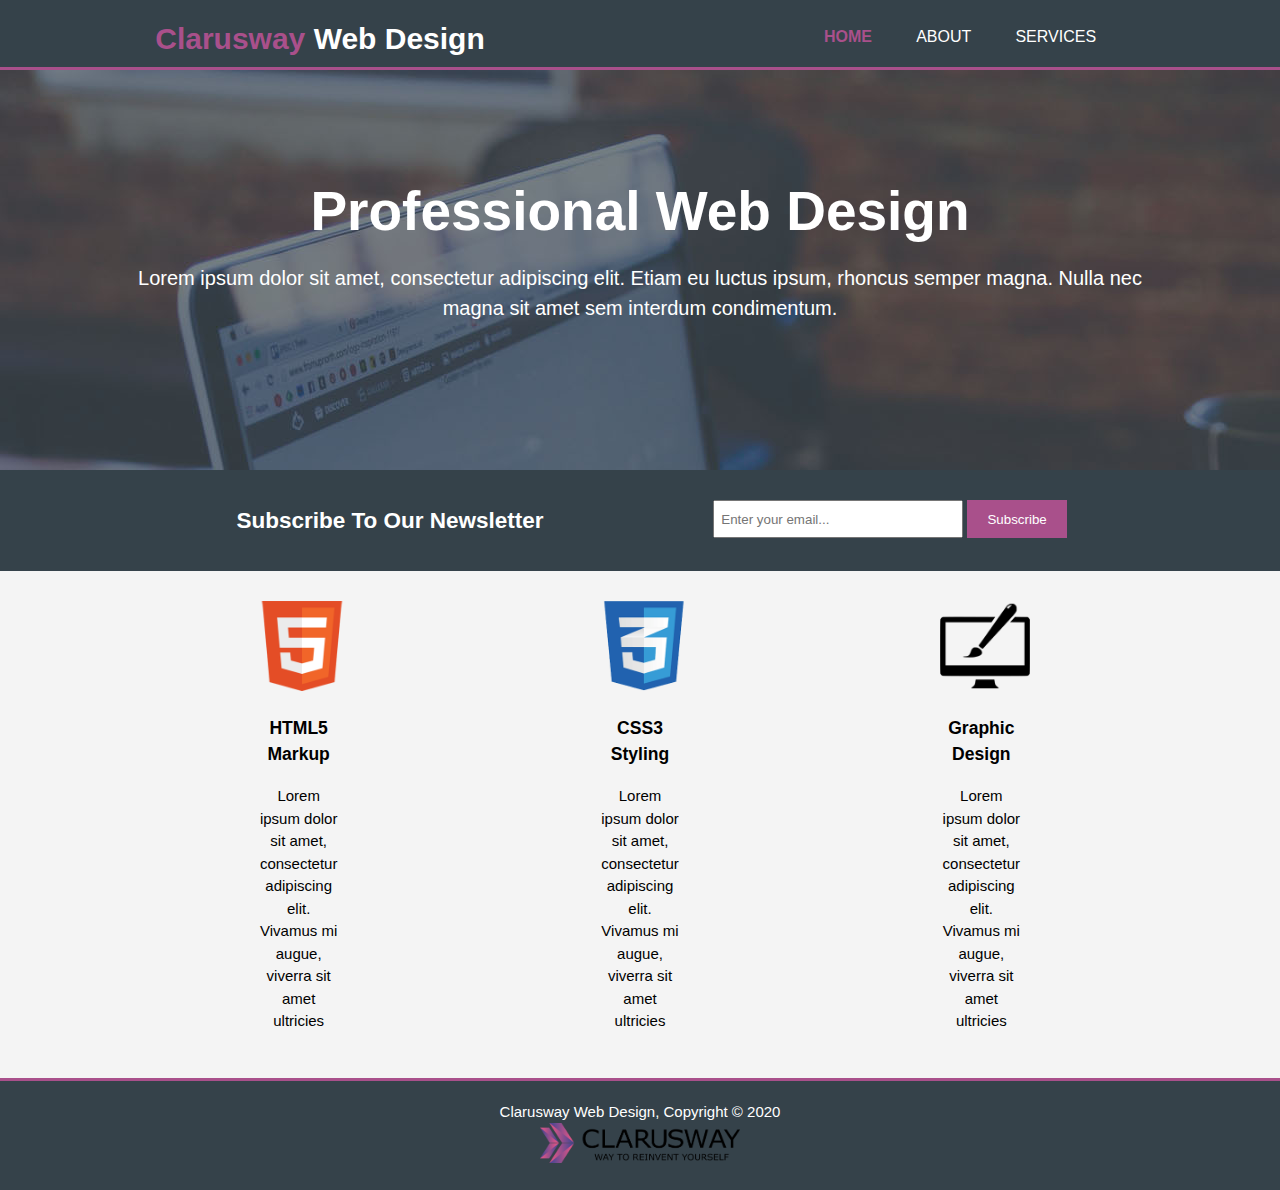
<file: index.html>
<!DOCTYPE html>
<html lang="en">
<head>
    <meta charset="UTF-8">
    <meta name="viewport" content="width=device-width, initial-scale=1.0">
    <title> Clarusway Web Design</title>
    <link rel="stylesheet" href="style.css">
</head>
<body>
    <header>
        <div class="header-container">
        <div>
            <h1 class="brand"><span class="highlight">Clarusway</span> Web Design</h1>
        </div>
        <nav>
            <ul>
                <li class="current" ><a href="index.html" id="HOME">HOME</a></li>
                <li ><a href="about.html">ABOUT</a></li>
                <li><a href="services.html">SERVICES</a></li>
            </ul>
        </nav>
    </div>
    </header>
    <section class="hero">
        <div class="hero-container">
        <h1>Professional Web Design</h1>
        <p>Lorem ipsum dolor sit amet, consectetur adipiscing elit. Etiam eu luctus ipsum, rhoncus semper magna. Nulla nec magna sit amet sem interdum condimentum.</p>
        </div>
    </section>
    <section class="subscribe">
    <div class="subscribe-container">
        <h1>Subscribe To Our Newsletter</h1>
        <form action="">
            <input type="email" placeholder="Enter your email..." class="input-email">
        <button type="submit" class="button_1">Subscribe</button>
        </form>
    </div>
</section>
    <section class="boxes">
         <div class="boxes-container">
            <div class="box">
               <img src="./imges/logo_html.png" alt="html">
               <h3>HTML5 Markup</h3>
               <p>Lorem ipsum dolor sit amet, consectetur adipiscing elit. Vivamus mi augue, viverra sit amet ultricies</p>
            </div>
            <div class="box">
                <img src="./imges/logo_css.png" alt="Css">
                <h3>CSS3 Styling</h3>
                <p>Lorem ipsum dolor sit amet, consectetur adipiscing elit. Vivamus mi augue, viverra sit amet ultricies</p>
             </div>
             <div class="box">
                <img src="./imges/logo_brush.png" alt="Graphic">
                <h3>Graphic Design</h3>
                <p>Lorem ipsum dolor sit amet, consectetur adipiscing elit. Vivamus mi augue, viverra sit amet ultricies</p>
             </div>

         </div>
    </section>
    <footer>
        <p>
            Clarusway Web Design, Copyright © 2020
            <br>
            <a href="http://www.clarusway.com"> 
                <img src="./imges/clarusway.png" alt="clarusway-logo">
            </a>
        </p>
    </footer>
</body>
</html>
</file>
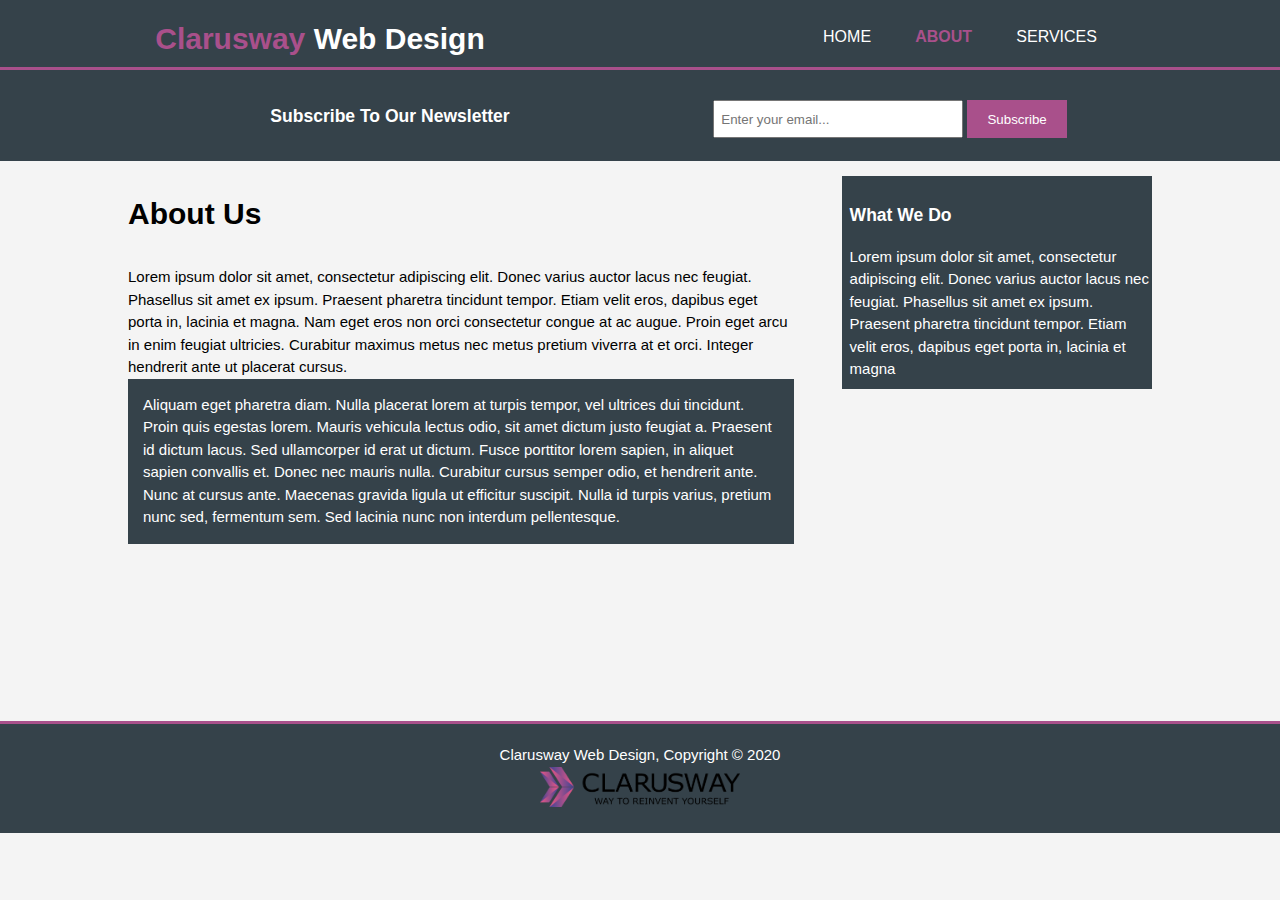
<file: about.html>
<!DOCTYPE html>
<html lang="en">
<head>
    <meta charset="UTF-8">
    <meta name="viewport" content="width=device-width, initial-scale=1.0">
    <title>About</title>
    <link rel="stylesheet" href="style.css">
</head>
<body>
    <header>
        <div class="header-container">
        <div>
            <h1><span class="highlight">Clarusway</span> Web Design</h1>
        </div>
        <nav>
            <ul>
                <li ><a href="index.html" >HOME</a></li>
                <li class="current"><a href="about.html" id="HOME">ABOUT</a></li>
                <li><a href="services.html">SERVICES</a></li>
            </ul>
        </nav>
    </div>
    </header>
    <section class="subscribe">
    <div class="subscribe-container">
        <h3>Subscribe To Our Newsletter</h3>
        <form action="">
            <input type="email" placeholder="Enter your email..." class="input-email">
        <button type="submit" class="button_1">Subscribe</button>
        </form>
    </div>
    </section>
    <section class="About">
        <div class="About-container">
            
            <article class="main-article">
                <h1 class="main-title">About Us</h1>
                <p>Lorem ipsum dolor sit amet, consectetur adipiscing elit. Donec varius auctor lacus nec feugiat. Phasellus sit amet ex ipsum. Praesent pharetra tincidunt tempor. Etiam velit eros, dapibus eget porta in, lacinia et magna. Nam eget eros non orci consectetur congue at ac augue. Proin eget arcu in enim feugiat ultricies. Curabitur maximus metus nec metus pretium viverra at et orci. Integer hendrerit ante ut placerat cursus.</p>
                <p class="dark">Aliquam eget pharetra diam. Nulla placerat lorem at turpis tempor, vel ultrices dui tincidunt. Proin quis egestas lorem. Mauris vehicula lectus odio, sit amet dictum justo feugiat a. Praesent id dictum lacus. Sed ullamcorper id erat ut dictum. Fusce porttitor lorem sapien, in aliquet sapien convallis et. Donec nec mauris nulla. Curabitur cursus semper odio, et hendrerit ante. Nunc at cursus ante. Maecenas gravida ligula ut efficitur suscipit. Nulla id turpis varius, pretium nunc sed, fermentum sem. Sed lacinia nunc non interdum pellentesque.</p>
            </article>
            <aside class="asidbar">
                <div class="dark">
                <h3>What We Do</h3>
                <p>Lorem ipsum dolor sit amet, consectetur adipiscing elit. Donec varius auctor lacus nec feugiat. Phasellus sit amet ex ipsum. Praesent pharetra tincidunt tempor. Etiam velit eros, dapibus eget porta in, lacinia et magna</p>
                </div>
            </aside>
        </div>
        <br>
        <br>
        <br>
        <br>
        <br>
        <br>
        <br>
    </section>
    <footer>
        <p>
            Clarusway Web Design, Copyright © 2020
            <br>
            <a href="http://www.clarusway.com"> 
                <img src="./imges/clarusway.png" alt="clarusway-logo">
            </a>
        </p>
    </footer>
</body>
</html>
</file>
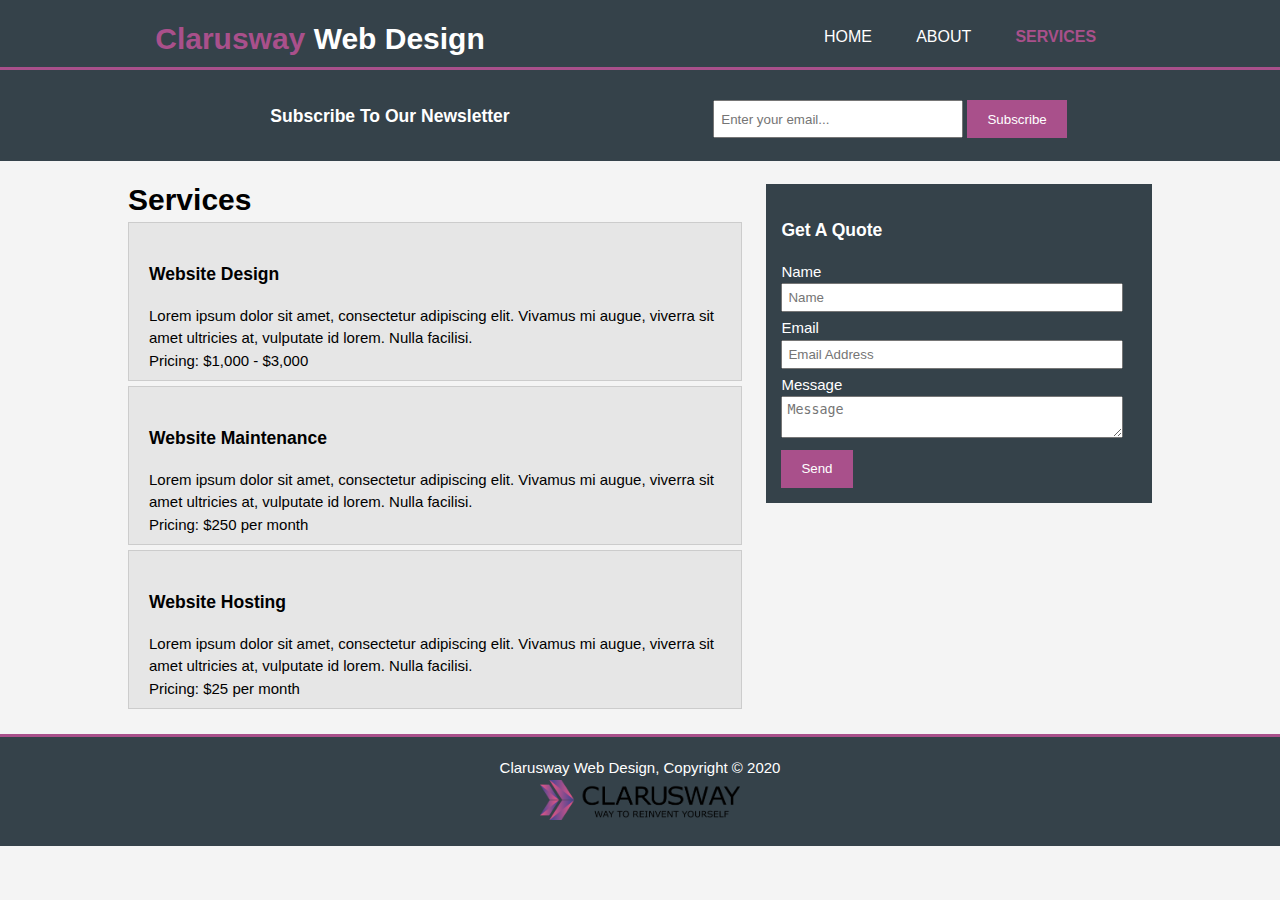
<file: services.html>
<!DOCTYPE html>
<html lang="en">
<head>
    <meta charset="UTF-8">
    <meta name="viewport" content="width=device-width, initial-scale=1.0">
    <title>Services</title>
    <link rel="stylesheet" href="style.css">
</head>
<body>
    <header>
        <div class="header-container">
        <div>
            <h1><span class="highlight">Clarusway</span> Web Design</h1>
        </div>
        <nav>
            <ul>
                <li><a href="index.html">HOME</a></li>
                <li><a href="about.html">ABOUT</a></li>
                <li class="current"><a href="services.html" id="HOME">SERVICES</a></li>
            </ul>
        </nav>
    </div>
    </header>
    <section class="subscribe">
    <div class="subscribe-container">
        <h3>Subscribe To Our Newsletter</h3>
        <form action="">
            <input type="email" placeholder="Enter your email..." class="input-email">
        <button type="submit" class="button_1">Subscribe</button>
        </form>
    </div>
    </section>

<section class="main-section">
    <div class="main_container">
           <article class="services-main">
             <h1 id="service-title">Services</h1>
             <ul id="services">
                <li>
                    <h3>Website Design</h3>
                    <p>Lorem ipsum dolor sit amet, consectetur adipiscing elit. Vivamus mi augue, viverra sit amet ultricies at, vulputate id lorem. Nulla facilisi.</p>
                    <p>Pricing: $1,000 - $3,000</p>
                </li>
                <li>
                    <h3>Website Maintenance</h3>
                    <p>Lorem ipsum dolor sit amet, consectetur adipiscing elit. Vivamus mi augue, viverra sit amet ultricies at, vulputate id lorem. Nulla facilisi.</p>
                    <p>Pricing: $250 per month</p>
                </li>
                <li>
                    <h3>Website Hosting</h3>
                    <p>Lorem ipsum dolor sit amet, consectetur adipiscing elit. Vivamus mi augue, viverra sit amet ultricies at, vulputate id lorem. Nulla facilisi.</p>
                    <p>Pricing: $25 per month</p>
                </li>
             </ul>
           </article>
           <aside class="sidbar-quote">
            <div class="dark">
                <h3>Get A Quote</h3>
             <form class="quote">
                 <div>
                    <label>Name</label>
                    <br>
                    <input type="text" placeholder="Name">
                 </div>
                 <div>
                    <label>Email</label>
                    <br>
                    <input type="Email" placeholder="Email Address">
                 </div>
                 <div>
                    <label>Message</label>
                    <br>
                  <textarea placeholder="Message"></textarea>
                 </div>
                 <button class="button_1" type="submit">Send</button>
            </form>
            </div>
           </aside>

    </div>
</section>
    <footer>
        <p>
            Clarusway Web Design, Copyright © 2020
            <br>
            <a href="http://www.clarusway.com"> 
                <img src="./imges/clarusway.png" alt="clarusway-logo">
            </a>
        </p>
    </footer>
</body>
</html>
</file>
<file: style.css>
*{
    margin: 0;
    padding: 0;
    box-sizing: border-box;
}
body{
    font: 15px / 1.5 Arial, Helvetica, sans-serif;
    padding: 0;
    margin: 0;
    background-color: #f4f4f4;
}
header{
    background-color:#35424A ;
    color: white;
}
.header-container{
    display: grid;
    grid-template-columns: 1fr ;
    grid-template-rows: 1fr 1fr;
    text-align: center;
    padding-top: 15px;
    min-height: 70px;
    border-bottom: #a9508b 3px solid;
}
.header-container h1{
    margin-top: 1px;
}
 nav{
    margin-top: 10px;
    margin-bottom: 0px;
}
nav ul li {
 list-style-type:none;
 display: inline;
 padding: 0 20px 0 20px;
}
nav ul li a {
    text-decoration: none;
    text-transform: uppercase;
    font-size: 16px;
    cursor: pointer;
    color: white;
}
header .highlight ,
       .current a 
{
    color: #a9508b; 
    font-weight: bold;}
   
#HOME:hover{
        color: white;
    }
a:hover{
        font-weight: bold;
    }
 /*  header   a:active{
        color: #a9508b;
    } */
.hero{
    min-height: 400px;
    background-image: url(./imges/showcase.jpg);
    background-repeat: no-repeat;
    text-align: center;
    color: white;
}
.hero-container ,
.subscribe-container,
.boxes-container,
.About-container,
.main_container
{
    width: 80%;
    margin: auto;
    overflow: hidden;
}
.hero-container h1{
    margin-top: 100px;
    font-size: 55px;
    margin-bottom: 10px;
}
.hero-container p{
    font-size: 20px;
    margin-bottom: 1rem;
}
.subscribe{
    padding: 15px;
    color: #ffffff;
    background: #35424a;
}
.subscribe-container{
    text-align: center;
    display: grid;
    grid-template-columns: 1fr;
    grid-template-rows: 1fr 1fr ;
}
.subscribe-container h1{
    font-size: 1.5em;
    margin: 0.83em 0;
}
.subscribe-container form{
    margin-top: 15px;
   
}
/* .subscribe-container form .input,
.subscribe-container form .button_1{
    margin-right: 0px;
} */
 .input-email {
    padding: 6px;
    height: 38px;
    width: 250px;
}
.button_1 {
    height: 38px;
    background: #a9508b;
    border: 0;
    padding-left: 20px;
    padding-right: 20px;
    color: white;
}
.boxes{
    margin-top: 20px;
}
.boxes-container .box img{
    width: 90px;
}
.boxes-container{
    display: grid;
    grid-template-columns: 1fr ;
    grid-template-rows: 1fr 1fr 1fr;
    
}
.box{
    text-align: center;
    width: 30%;
    padding: 10px;
    margin: auto;
}
h3{
    font-size: 1.17em;
    margin: 1em 0em;
    font-weight: bold;
}
.box p{
    margin: 1em 0px;
}
footer {
    padding: 20px;
    margin-top: 20px;
    color: white;
    background-color:#35424A  ;
    text-align: center;
    border-top: #a9508b 3px solid;

    
}
footer p a img{
    width: 200px;
    height: 40px;
}
.About-container{
    display: grid;
    grid-template-columns: 65% 35%;
    grid-template-rows: 100%;
  
}
 .main-article{
    width: 100%;
    

}
.main-article h1{
    margin: 1em auto;
}
.dark {
    padding: 15px;
    background: #35424a;
    color: white;
    
    
}
.asidbar {
    width: 100%;
    margin-top: 1em;
   

}
.asidbar .dark{
    
    margin-left: 3rem;
    width: 90%;
    padding: 8px;
}



.main_container{
    display: grid;
    grid-template-columns: 60% 40%;
    grid-template-rows: 1fr; 
    gap: 1.5rem;
    padding-top: 1rem;
}
ul {
    margin: 0;
    padding: 0;
}
.main_container ul li{
   
list-style: none;
padding: 20px;
border: #cccccc solid 1px;
margin-bottom: 5px;
background: #e6e6e6;}

.main_container ul li{
   padding-bottom: 0.5rem;
}
.sidbar-quote{
    margin-top: 7px;
}

.sidbar-quote .quote input,
.sidbar-quote .quote textarea{
    width: 90%;
    padding: 5px;
    margin-bottom: 5px;
}



/* // responsiv */
    @media screen and (min-width:768px) {
     .header-container{
        display: grid;
    grid-template-columns: 1fr 1fr;
    grid-template-rows: 1fr  ;
    }
  .boxes-container{
    display: grid;
    grid-template-columns: 1fr 1fr;
    grid-template-rows: 1fr 1fr ;
}
}

    @media screen and (min-width:1024px ) {
     .boxes-container{
    display: grid;
    grid-template-columns: 1fr 1fr 1fr;
    grid-template-rows: 1fr  ;
}
.subscribe-container{
    text-align: center;
    display: grid;
    grid-template-columns: 1fr 1fr;
    grid-template-rows: 1fr  ;
}
    }
 
 
    @media screen and (min-width:1600px ) {
        .brand{
            padding: 20px  0px 30px 0px;
        }
        footer{
         
           
        }

    }
</file>
